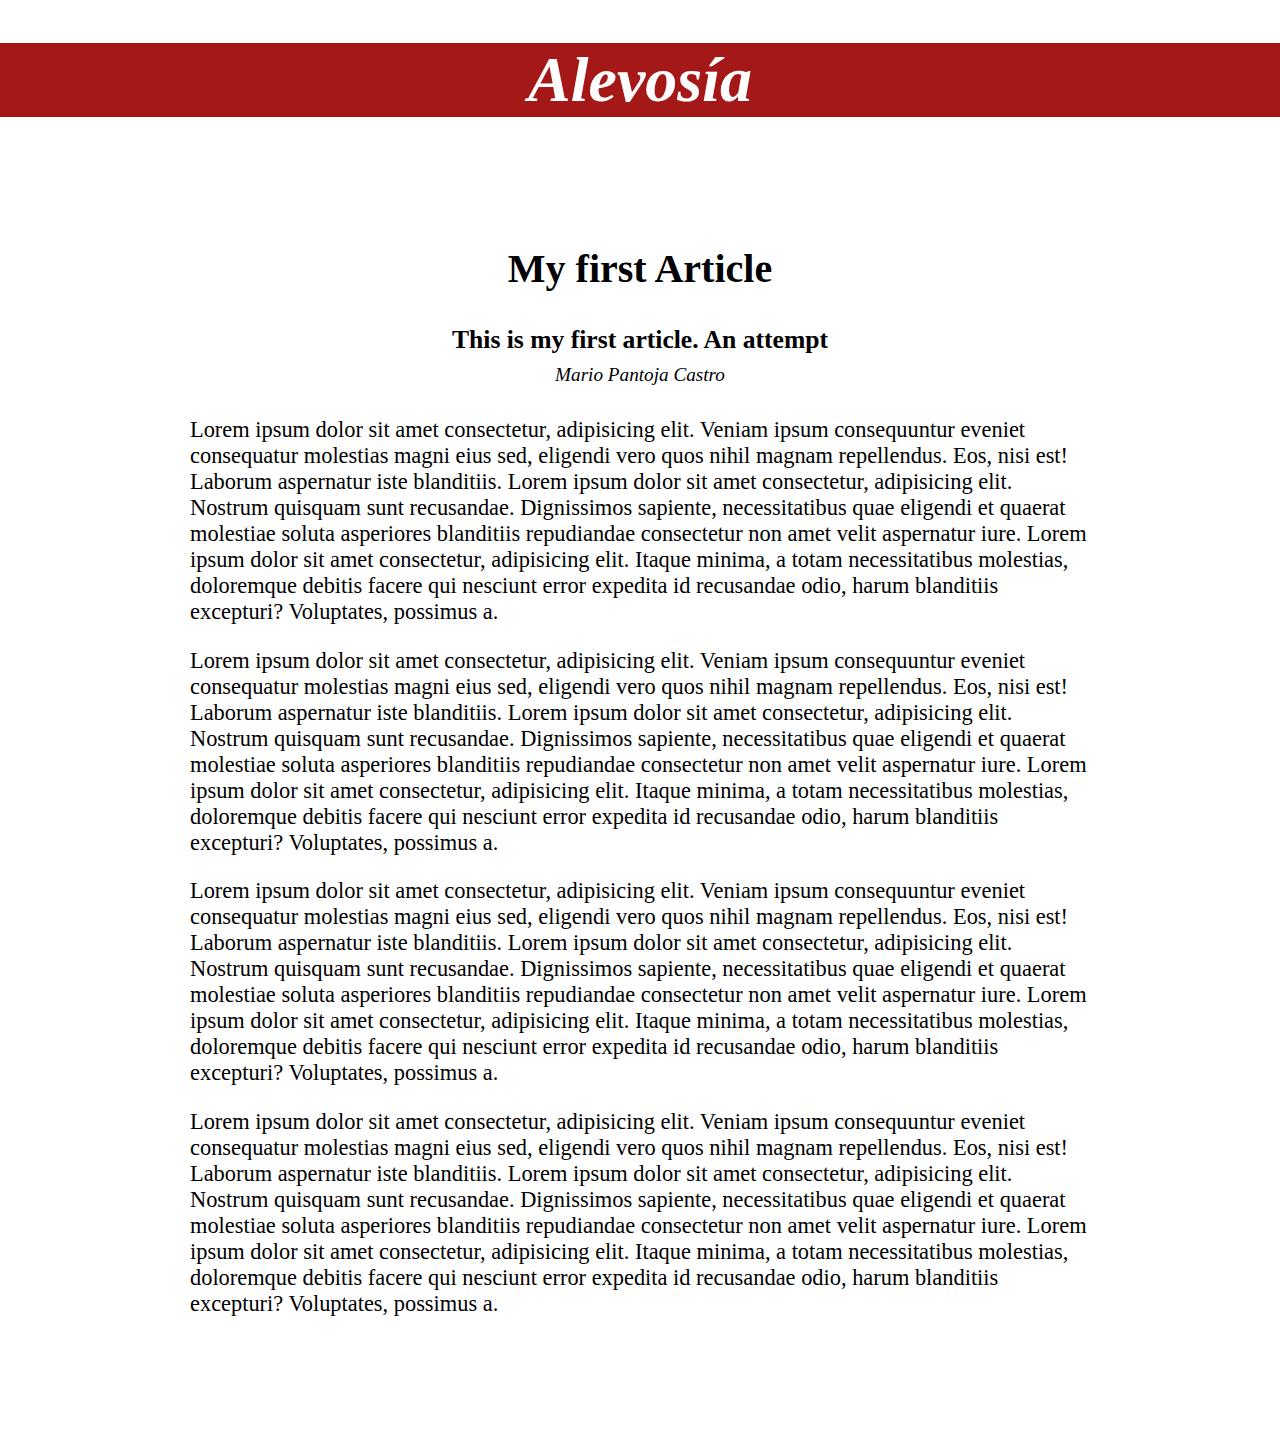
<file: index.html>
<!DOCTYPE html>
<html lang="es">

<head>
    <meta charset="UTF-8">
    <meta name="viewport" content="width=device-width, initial-scale=1.0">
    <title>Revista Digital</title>
    <link rel="stylesheet" href="css/mainStyle.css">
    <script src="js/header.js"></script>
</head>

<body>
    <header>
        <h1>Alevosía</h1>
    </header>
    <div class="hidden" id='banner'>
        <p>Alevosía</p>
    </div>

    <div id="article"> 
        <h2>My first Article</h2>

        <span id="description">This is my first article. An attempt</span>

        <span id="author">Mario Pantoja Castro</span>

        <p> Lorem ipsum dolor sit amet consectetur, adipisicing elit. Veniam ipsum consequuntur eveniet consequatur molestias magni eius sed, eligendi vero quos nihil magnam repellendus. Eos, nisi est! Laborum aspernatur iste blanditiis. Lorem ipsum dolor sit amet consectetur, adipisicing elit. Nostrum quisquam sunt recusandae. Dignissimos sapiente, necessitatibus quae eligendi et quaerat molestiae soluta asperiores blanditiis repudiandae consectetur non amet velit aspernatur iure. Lorem ipsum dolor sit amet consectetur, adipisicing elit. Itaque minima, a totam necessitatibus molestias, doloremque debitis facere qui nesciunt error expedita id recusandae odio, harum blanditiis excepturi? Voluptates, possimus a.</p>

        <p> Lorem ipsum dolor sit amet consectetur, adipisicing elit. Veniam ipsum consequuntur eveniet consequatur molestias magni eius sed, eligendi vero quos nihil magnam repellendus. Eos, nisi est! Laborum aspernatur iste blanditiis. Lorem ipsum dolor sit amet consectetur, adipisicing elit. Nostrum quisquam sunt recusandae. Dignissimos sapiente, necessitatibus quae eligendi et quaerat molestiae soluta asperiores blanditiis repudiandae consectetur non amet velit aspernatur iure. Lorem ipsum dolor sit amet consectetur, adipisicing elit. Itaque minima, a totam necessitatibus molestias, doloremque debitis facere qui nesciunt error expedita id recusandae odio, harum blanditiis excepturi? Voluptates, possimus a.</p> 

        <p> Lorem ipsum dolor sit amet consectetur, adipisicing elit. Veniam ipsum consequuntur eveniet consequatur molestias magni eius sed, eligendi vero quos nihil magnam repellendus. Eos, nisi est! Laborum aspernatur iste blanditiis. Lorem ipsum dolor sit amet consectetur, adipisicing elit. Nostrum quisquam sunt recusandae. Dignissimos sapiente, necessitatibus quae eligendi et quaerat molestiae soluta asperiores blanditiis repudiandae consectetur non amet velit aspernatur iure. Lorem ipsum dolor sit amet consectetur, adipisicing elit. Itaque minima, a totam necessitatibus molestias, doloremque debitis facere qui nesciunt error expedita id recusandae odio, harum blanditiis excepturi? Voluptates, possimus a.</p>

        <p> Lorem ipsum dolor sit amet consectetur, adipisicing elit. Veniam ipsum consequuntur eveniet consequatur molestias magni eius sed, eligendi vero quos nihil magnam repellendus. Eos, nisi est! Laborum aspernatur iste blanditiis. Lorem ipsum dolor sit amet consectetur, adipisicing elit. Nostrum quisquam sunt recusandae. Dignissimos sapiente, necessitatibus quae eligendi et quaerat molestiae soluta asperiores blanditiis repudiandae consectetur non amet velit aspernatur iure. Lorem ipsum dolor sit amet consectetur, adipisicing elit. Itaque minima, a totam necessitatibus molestias, doloremque debitis facere qui nesciunt error expedita id recusandae odio, harum blanditiis excepturi? Voluptates, possimus a.</p> 
    </div>
</body>

</html>
</file>
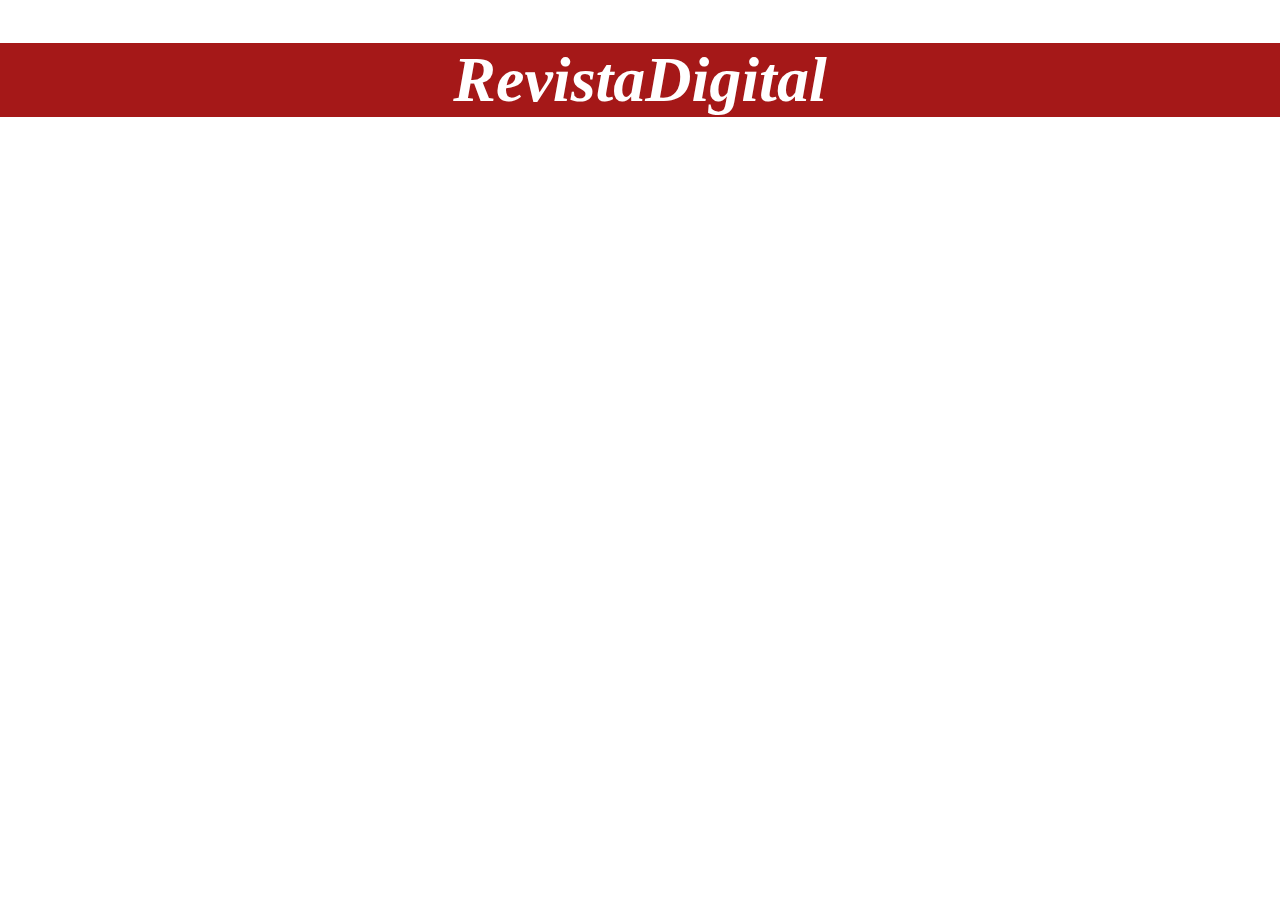
<file: main.html>
<!DOCTYPE html>
<html lang="es">

<head>
    <meta charset="UTF-8">
    <meta name="viewport" content="width=device-width, initial-scale=1.0">
    <title>Revista Digital</title>
    <link rel="stylesheet" href="css/mainStyle.css">
</head>

<body>
    <header>
        <h1>RevistaDigital</h1>
    </header>

    
</body>

</html>
</file>
<file: css/mainStyle.css>
body {
    margin: 0;
    padding: 0;
    box-sizing: border-box;
    background-color: white;
}

header {
    background-color:rgb(165, 24, 24);
    text-align: center;
    color: white;
    font-size: 2em;
    padding-top: 0.001%;
    padding-bottom: 0.001%;
    font-family:Georgia, 'Times New Roman', Times, serif;
    font-style: italic;
    transition: transform 0.3s ease-in-out;
}

div#article {
    /* border: 2px solid black; */
    margin: 10% auto;
    max-width: 900px;
}

div#article h2{
    text-align: center;
    font-size: 2.5em;
    font-family: 'Times New Roman', Times, serif;
    font-weight: bold;
}
div#article span#description {
    display: block;
    text-align: center;
    font-size: 1.6em;
    font-family: 'Times New Roman', Times, serif;
    font-weight: bold;
}

div#article span#author {
    display: block;
    text-align: center;
    font-size: 1.2em;
    font-family:'Times New Roman', Times, serif;
    font-style: italic;
    line-height: 40px;
}

div#article p {
    font-size:1.4em;
    font-family:Georgia, 'Times New Roman', Times, serif;

}

#banner {
    position: fixed;
    top: 0;
    left: 0;
    width: 100%;
    display: block;
    font-weight: bold;
    transition: opacity 0.3s ease-in-out;
    background-color:rgb(165, 24, 24);
    text-align: center;
    color: white;
    font-family:Georgia, 'Times New Roman', Times, serif;
    font-style: italic;
    transition: transform 0.3s ease-in-out;
}

.hidden {
    opacity: 0;
}

.visible {
    opacity: 1;
}
</file>
